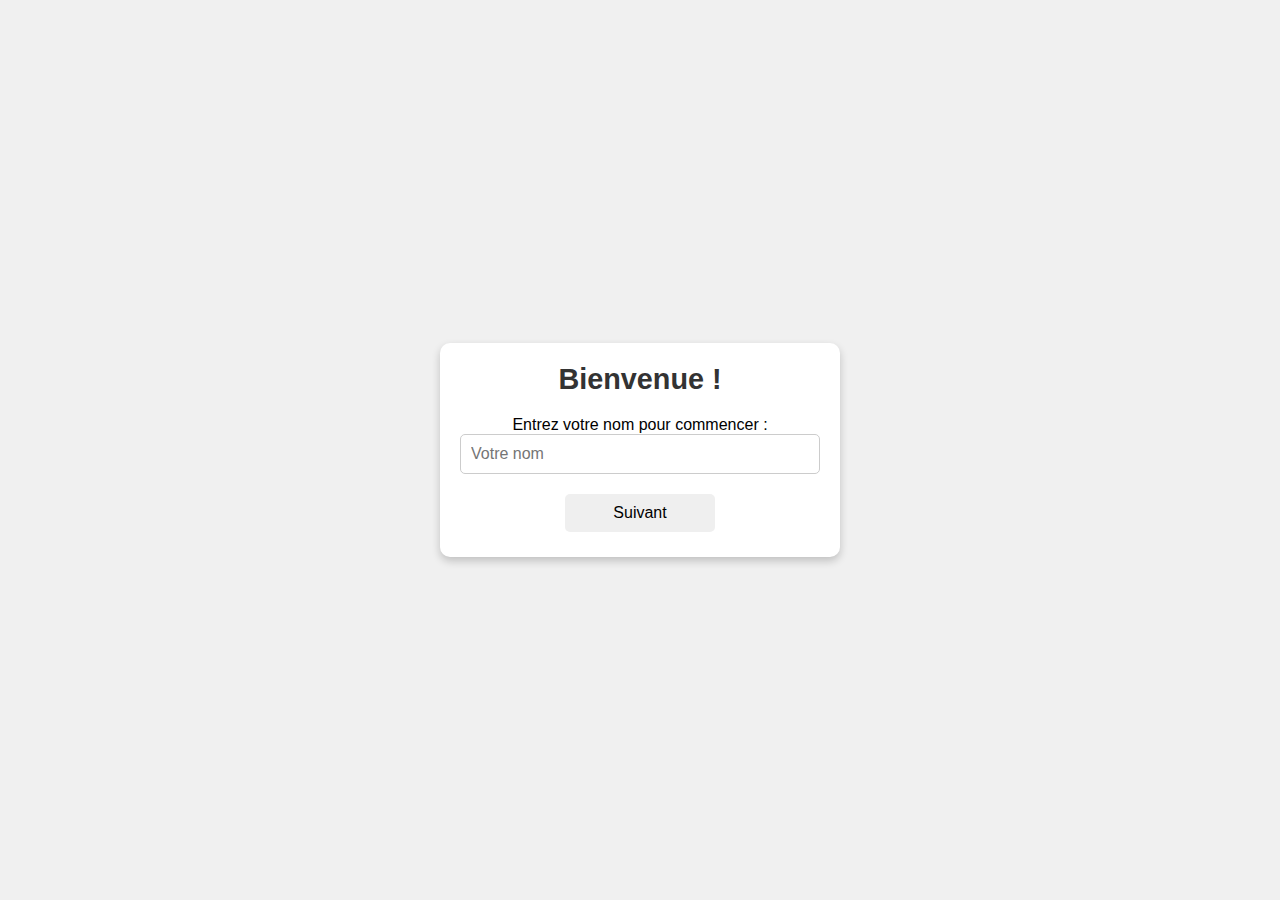
<file: index.html>
<!DOCTYPE html>
<html lang="fr">
<head>
    <meta charset="UTF-8">
    <meta name="viewport" content="width=device-width, initial-scale=1.0">
    <title>Entrer votre nom</title>
    <link rel="stylesheet" href="styles.css">
</head>
<body>
    <div class="container">
        <h1>Bienvenue !</h1>
        <p>Entrez votre nom pour commencer :</p>
        <input type="text" id="nameInput" placeholder="Votre nom">
        <button onclick="saveName()">Suivant</button>
    </div>

    <script>
        function saveName() {
            const name = document.getElementById("nameInput").value;
            if (name) {
                localStorage.setItem("userName", name);  // Stocke le nom
                window.location.href = "couleur.html";    // Passe à la page suivante
            } else {
                alert("Veuillez entrer un nom !");
            }
        }
    </script>
</body>
</html>
</file>
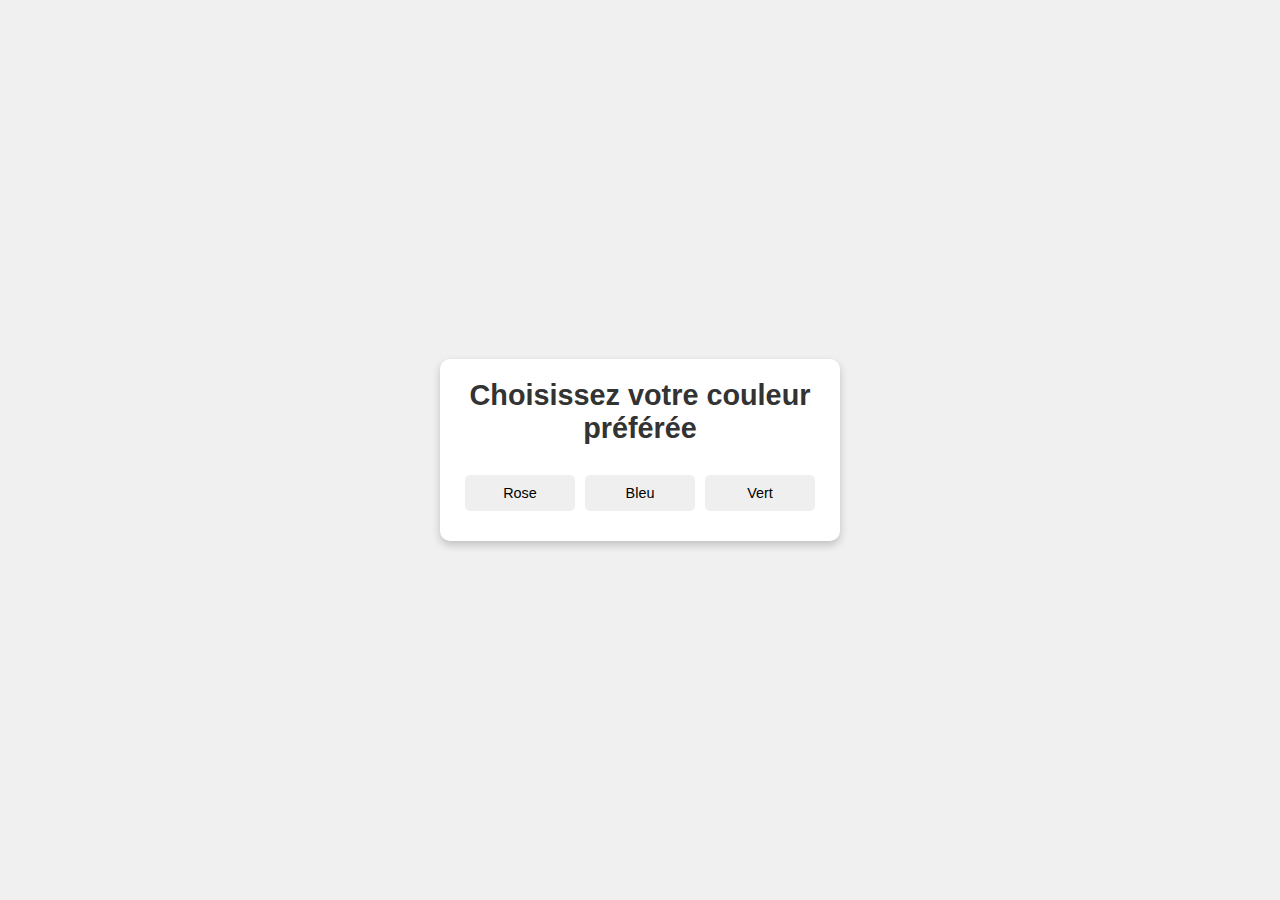
<file: couleur.html>
<!DOCTYPE html>
<html lang="fr">
<head>
    <meta charset="UTF-8">
    <meta name="viewport" content="width=device-width, initial-scale=1.0">
    <title>Choisir une couleur</title>
    <link rel="stylesheet" href="styles.css">
</head>
<body>
    <div class="container">
        <h1>Choisissez votre couleur préférée</h1>
        <div class="color-options">
            <button onclick="selectColor('lightpink')">Rose</button>
            <button onclick="selectColor('lightblue')">Bleu</button>
            <button onclick="selectColor('lightgreen')">Vert</button>
        </div>
    </div>

    <script>
        function selectColor(color) {
            localStorage.setItem("siteColor", color);  // Stocke la couleur
            window.location.href = "final.html";       // Passe à la page finale
        }
    </script>
</body>
</html>
</file>
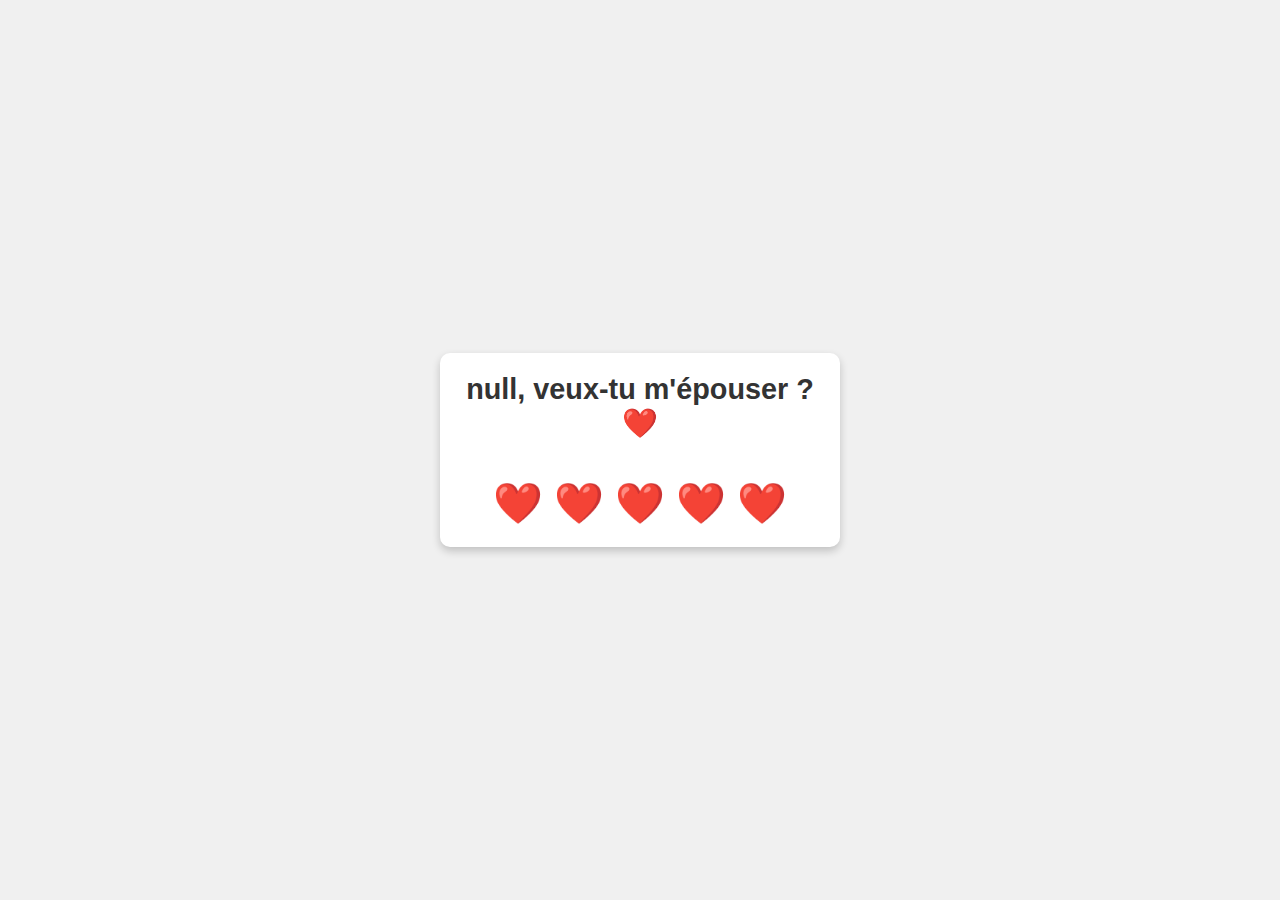
<file: final.html>
<!DOCTYPE html>
<html lang="fr">
<head>
    <meta charset="UTF-8">
    <meta name="viewport" content="width=device-width, initial-scale=1.0">
    <title>Voulez-vous m'épouser ?</title>
    <link rel="stylesheet" href="styles.css">
</head>
<body>
    <div class="container">
        <h1 id="proposalText"></h1>
        <div class="hearts">
            ❤️ ❤️ ❤️ ❤️ ❤️
        </div>
    </div>

    <script>
        document.addEventListener("DOMContentLoaded", () => {
            const name = localStorage.getItem("userName");
            const color = localStorage.getItem("siteColor");
            document.body.style.backgroundColor = color;
            document.getElementById("proposalText").innerText = `${name}, veux-tu m'épouser ? ❤️`;
        });
    </script>
</body>
</html>
</file>
<file: styles.css>
* {
  margin: 0;
  padding: 0;
  box-sizing: border-box;
}

body {
  display: flex;
  align-items: center;
  justify-content: center;
  min-height: 100vh;
  font-family: Arial, sans-serif;
  background-color: #f0f0f0;
  margin: 0;
}

.container {
  width: 90%;
  max-width: 400px;
  text-align: center;
  padding: 20px;
  border-radius: 10px;
  background-color: white;
  box-shadow: 0 4px 8px rgba(0, 0, 0, 0.2);
  display: flex;
  flex-direction: column;
  align-items: center;
  justify-content: center;
}

h1 {
  margin-bottom: 20px;
  color: #333;
  font-size: 1.8em;
}

input {
  padding: 10px;
  font-size: 1em;
  margin-bottom: 15px;
  border-radius: 5px;
  border: 1px solid #ccc;
  width: 100%;
}

button {
  padding: 10px 20px;
  font-size: 1em;
  border: none;
  border-radius: 5px;
  cursor: pointer;
  transition: background 0.3s;
  width: 100%;
  max-width: 150px;
  margin: 5px;
}

button:hover {
  background-color: #ddd;
}

.color-options {
  display: flex;
  justify-content: space-around;
  width: 100%;
}

.color-options button {
  margin: 10px 5px;
  padding: 10px;
  font-size: 0.9em;
}

.hearts {
  font-size: 2.5em;
  margin-top: 20px;
}

/* Responsiveness */
@media (max-width: 600px) {
  h1 {
      font-size: 1.5em;
  }

  button {
      font-size: 0.9em;
      padding: 10px;
  }

  .color-options {
      flex-direction: column;
      align-items: center;
  }
}
</file>
